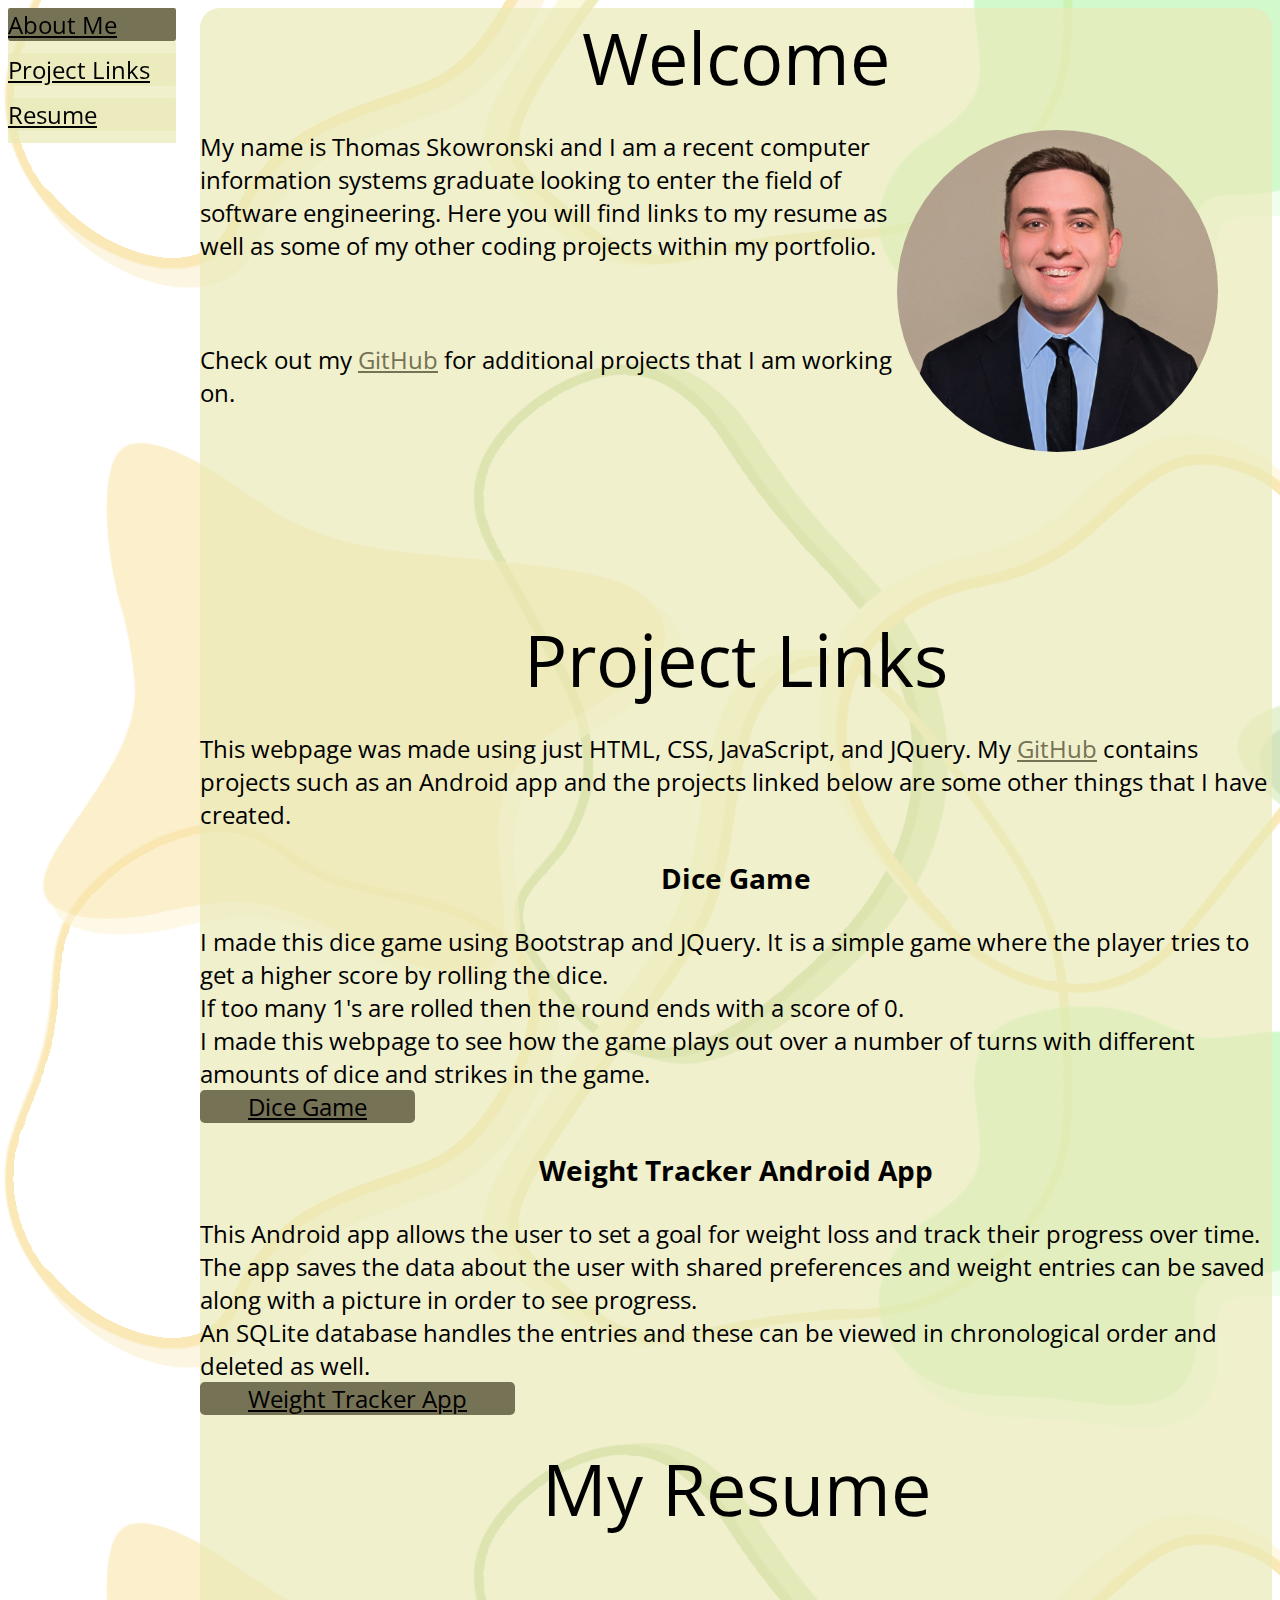
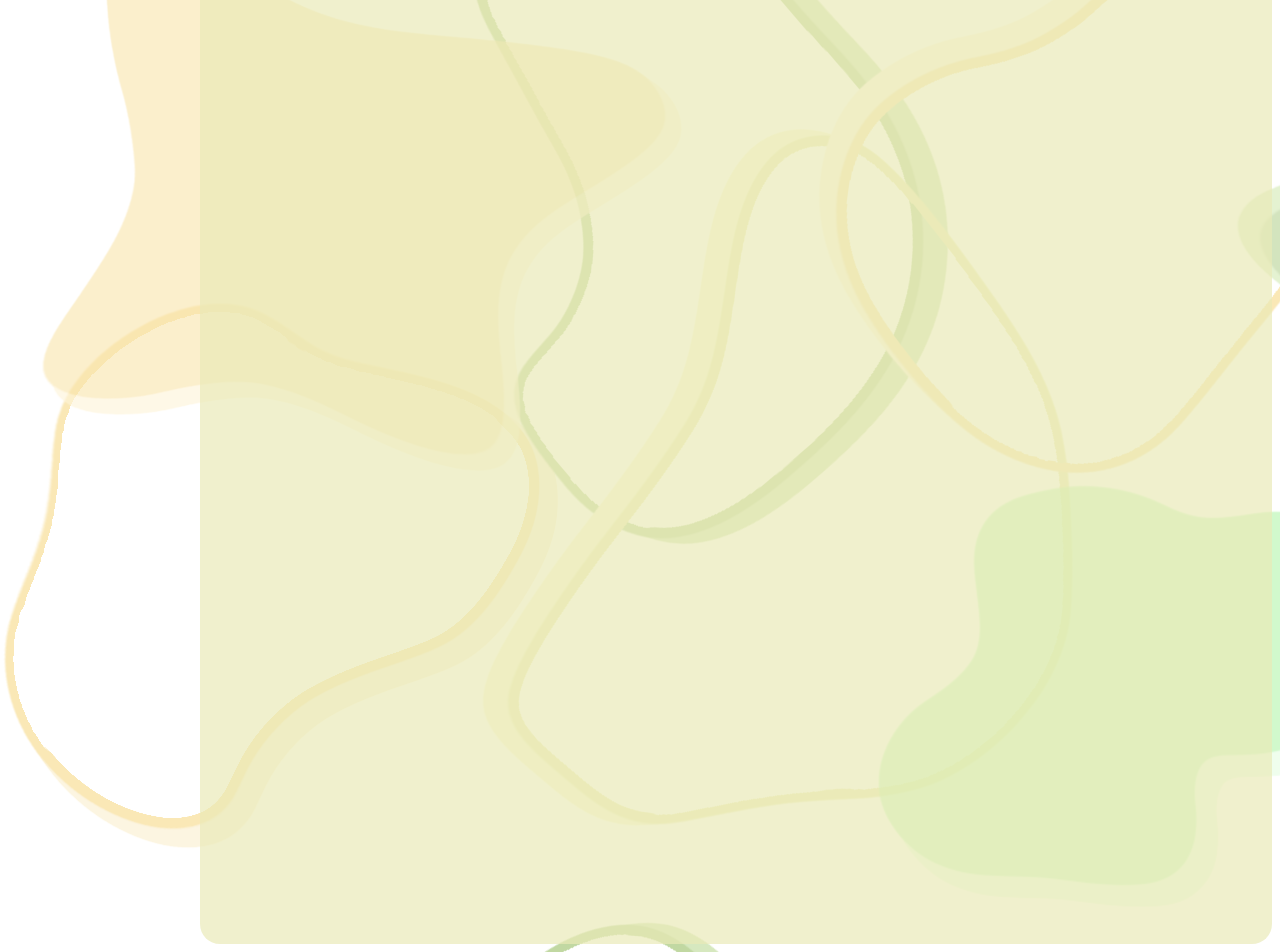
<file: index.html>
<!DOCTYPE html>
<html lang="en">
  <head>
    <meta charset="utf-8" />
    <meta name="viewport"
      content="width=device-width, initial-scale=1" />
    <title>Thomas Skowronski</title>

    <link rel="stylesheet" href="index.css">

    <link rel="preconnect" href="https://fonts.googleapis.com">
    <link rel="preconnect" href="https://fonts.gstatic.com" crossorigin>
    <link href="https://fonts.googleapis.com/css2?family=Open+Sans&display=swap" rel="stylesheet">

    <script src="https://ajax.googleapis.com/ajax/libs/jquery/3.5.1/jquery.min.js"></script>
  </head>
  <body>

    <!--Set up the navigation side bar-->
    <div id="navBar">
      <div class="navigation">
        <div id="aboutLink"><a href="#About">About Me</a></div>
        <div id="projLink"><a href="#Project">Project Links</a></div>
        <div id="resLink"><a href="#Resume">Resume</a></div>
      </div>
    </div>

    <div class="mainContainer">
      <div id="About"><header>Welcome</header></div>
       
      <!--Main about me section-->  
      <div class="mainSection">
          <p><img src="Images/aboutMain.jpg" alt="profilePic" id="profile">My name is Thomas Skowronski and I am a recent computer 
            information systems graduate looking to enter the field 
            of software engineering. Here you will find links to my
            resume as well as some of my other coding projects within 
            my portfolio.</p>
          <br><p>Check out my
          <a href="https://www.github.com/ThomasSkowronski">GitHub</a>
          for additional projects that I am working on.</p>
        </div>

        <!--Portfolio section-->
        <div class="mainSection">
        <header id="Project">Project Links</header>
        <p>This webpage was made using just HTML, CSS, JavaScript, and JQuery. My <a href="https://www.github.com/ThomasSkowronski">GitHub</a>
        contains projects such as an Android app and the projects linked below are some other things that I have created.</p>

        <h3 style="text-align: center;">Dice Game</h3>

        <p>I made this dice game using Bootstrap and JQuery. It is a simple game where the player tries to get a higher score by rolling the dice. <br>
        If too many 1's are rolled then the round ends with a score of 0. <br>
        I made this webpage to see how the game plays out over a number of turns with different amounts of dice and strikes in the game. <br>
        <a class="button" href="diceGame.html">Dice Game</a></p>

        <h3 style="text-align: center;">Weight Tracker Android App</h3>

        <p>This Android app allows the user to set a goal for weight loss and track their progress over time. <br>
          The app saves the data about the user with shared preferences and weight entries can be saved along with a picture in order to see progress. <br>
          An SQLite database handles the entries and these can be viewed in chronological order and deleted as well. <br>
          <a class="button" href="https://github.com/ThomasSkowronski/WeightTrackAssign">Weight Tracker App</a></p>

      </div>

      <!--Resume section with the PDF viewer and download link-->
      <div class="mainSection">
        <header id="Resume">My Resume</header>
        <div class="center"><iframe src="Docs\ThomasResume.pdf" frameborder="0"></iframe></div>
      </div>
    </div>

    <script src="index.js"></script>
  </body>
</html>
</file>
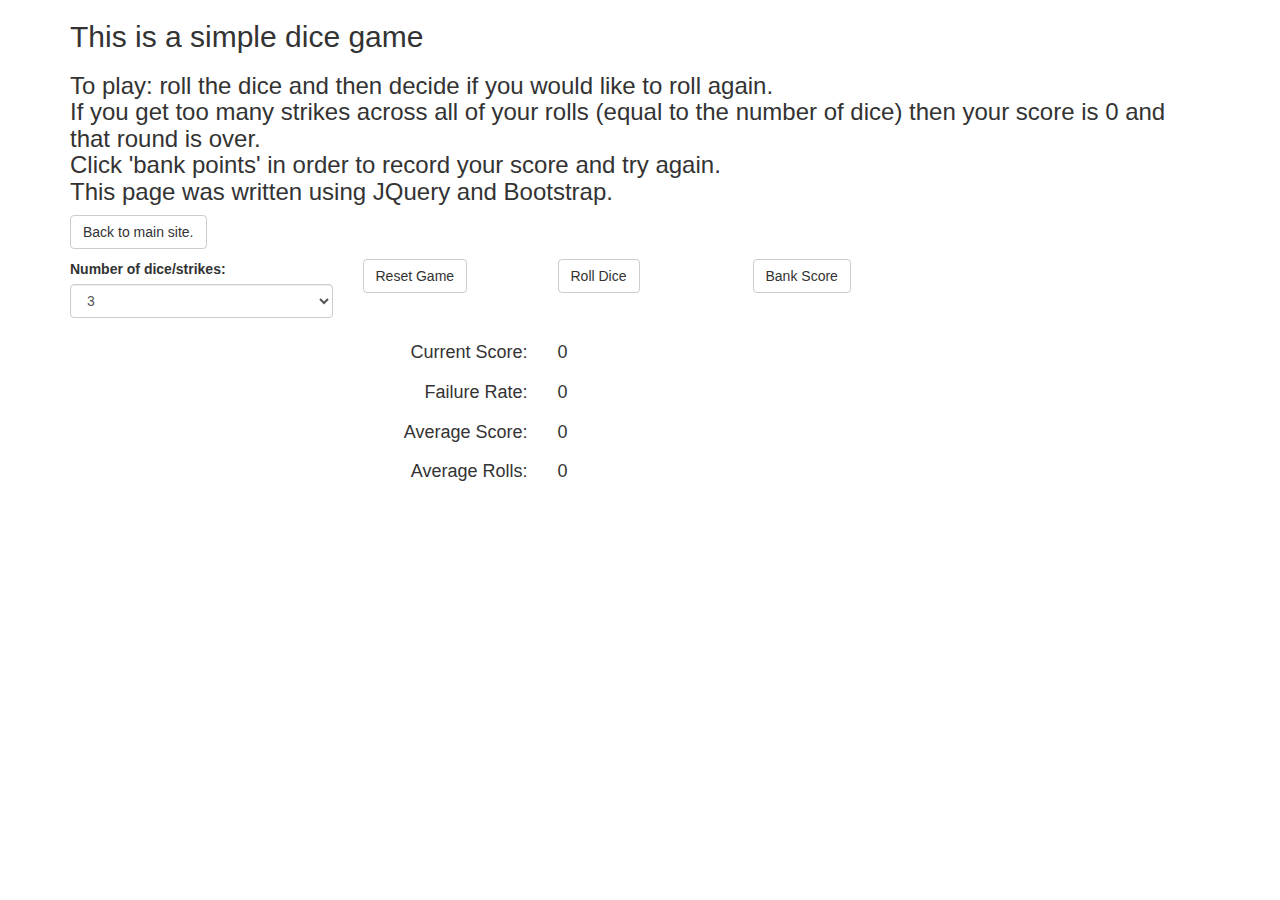
<file: diceGame.html>
<!doctype html>
<html lang="en">
    <head>
        <meta charset="utf-8">
        <meta name="viewport" content="width=device-width, initial-scale=1">

        <link rel="stylesheet" href="https://maxcdn.bootstrapcdn.com/bootstrap/3.4.1/css/bootstrap.min.css">

        <link rel="stylesheet" type="text/css" href="dice.css">

        <link rel="preconnect" href="https://fonts.googleapis.com">
        <link rel="preconnect" href="https://fonts.gstatic.com" crossorigin>
        <link href="https://fonts.googleapis.com/css2?family=Open+Sans&display=swap" rel="stylesheet">

        <script src="https://ajax.googleapis.com/ajax/libs/jquery/3.5.1/jquery.min.js"></script>
        
        <title>Thomas Skowronski Dice Game</title>
    </head>
    <body>
        <div class="container">
            <!--The initial description-->
            <h2>This is a simple dice game</h2>

            <h3>To play: roll the dice and then decide if you would like to roll again. <br> 
            If you get too many strikes across all of your rolls (equal to the number of dice) then your score is 0 and that round is over. <br>
            Click 'bank points' in order to record your score and try again. <br>
            This page was written using JQuery and Bootstrap.</h3>
            <h6>
                <a href="index.html" class="btn btn-default">Back to main site.</a>
            </h6>

            <!--buttons to control the game and selector for number of dice-->
            <div class="row">
                <div class="col-sm-3">
                    <div class="form-group">
                        <label for="numDice">Number of dice/strikes:</label>
                        <select class="form-control" id="numDice">
                            <option value="3">3</option>
                            <option value="4">4</option>
                            <option value="5">5</option>
                            <option value="6">6</option>
                        </select>   
                    </div>
                </div>
                <div class="col-sm-2">
                    <button class='btn btn-default' id='reset'>Reset Game</button>
                </div>
                <div class="col-sm-2">
                    <button class='btn btn-default' id='roll'>Roll Dice</button>
                </div>
                <div class="col-sm-2">
                    <button class='btn btn-default' id='bank'>Bank Score</button>
                </div>
                <div class="col-sm-3">
                    <h3 id="strikes"></h3>
                </div>
            </div>

            <!--This div represents the game board and is used by the addDice() function to populate the page-->
            <div class='row' id='game'>
            </div>

            <div class="row">
                <h4 class="col-sm-5" style="text-align: right;">Current Score:</h4>
                <h4 class="col-sm-7" id="score">0</h4>
            </div>
            <div class="row">
                <h4 class="col-sm-5" style="text-align: right;">Failure Rate:</h4>
                <h4 class="col-sm-7" id="failRate">0</h4>
            </div>
            <div class="row">
                <h4 class="col-sm-5" style="text-align: right;">Average Score:</h4>
                <h4 class="col-sm-7" id="avgScore">0</h4>
            </div>
            <div class="row">
                <h4 class="col-sm-5" style="text-align: right;">Average Rolls:</h4>
                <h4 class="col-sm-7" id="avgRoll">0</h4>
            </div>

            <!--This div represents the scoreboard history and is used by the saveScore() function
             to populate the score history-->
            <div id="scoreHist" class="row">
            </div>
        </div>
        <script src="dice.js"></script>
    </body>
</html>
</file>
<file: index.css>
/*Main colors and initial setup*/
:root {
    --primary:#BFF6A7;
    --secondary:#F6E6A7;
    --accent:#BCD490;
    --dark:#757255;
    --light:#e9e9b7b0;
    font-family: 'Open Sans', sans-serif;
    font-size: 1.5em;
    color: black;
}

/* main body divs */
.mainContainer {
    margin-left: 8em;
    background-color:var(--light);
    border-radius: 20px;
}

.mainSection {
    min-height: 20em;
}

#profile {
    border-radius: 10em;
    width: 30%;
    max-width: 15em;
    min-width: 5em;
    display: inline;
    float: right;
    margin-right: 5%;
}

p {
    display: block;
}

header {
    font-size: 3em;
    text-align: center;
}

a {
    color: var(--dark);
}

iframe {
    width: 70vw;
    height: 1000px;
}

.center {
    max-width: fit-content;
    margin: auto;
}

/*this class is for the links in the portfolio section*/
.button {
    color: black;
    background-color: var(--dark);
    border-radius: 0.2em;
    padding-left: 2em;
    padding-right: 2em;
    margin: auto;
    display: inline;
}

/*Nav bar and links*/
#navBar {
    height: 45%;
    position: fixed;
}

.navigation {
    background-color: var(--light);
    position: fixed;
    font-size: 1em;
    width: fit-content;
    margin-bottom: 4em;
}

.navigation div {
    background-color: var(--light);
    text-align: left;
    margin-bottom: 0.5em;
    border-radius: 0.1em;
    width: 7em;
    transition: background-color 500ms;
}

.navigation div a {
    color:black;
    width: 20em;
}

button {
    background-color: dimgray;
}

/*background*/

body {
    background-image: url(Images/BG.png);
}
</file>
<file: dice.css>
:root {
    --primary:#BFF6A7;
    --secondary:#F6E6A7;
    --accent:#BCD490;
    --dark:#757255;
    --light:#e9e9b7b0;
    font-family: 'Open Sans', sans-serif;
    font-size: 1.7em;
    color: black;
}
</file>
